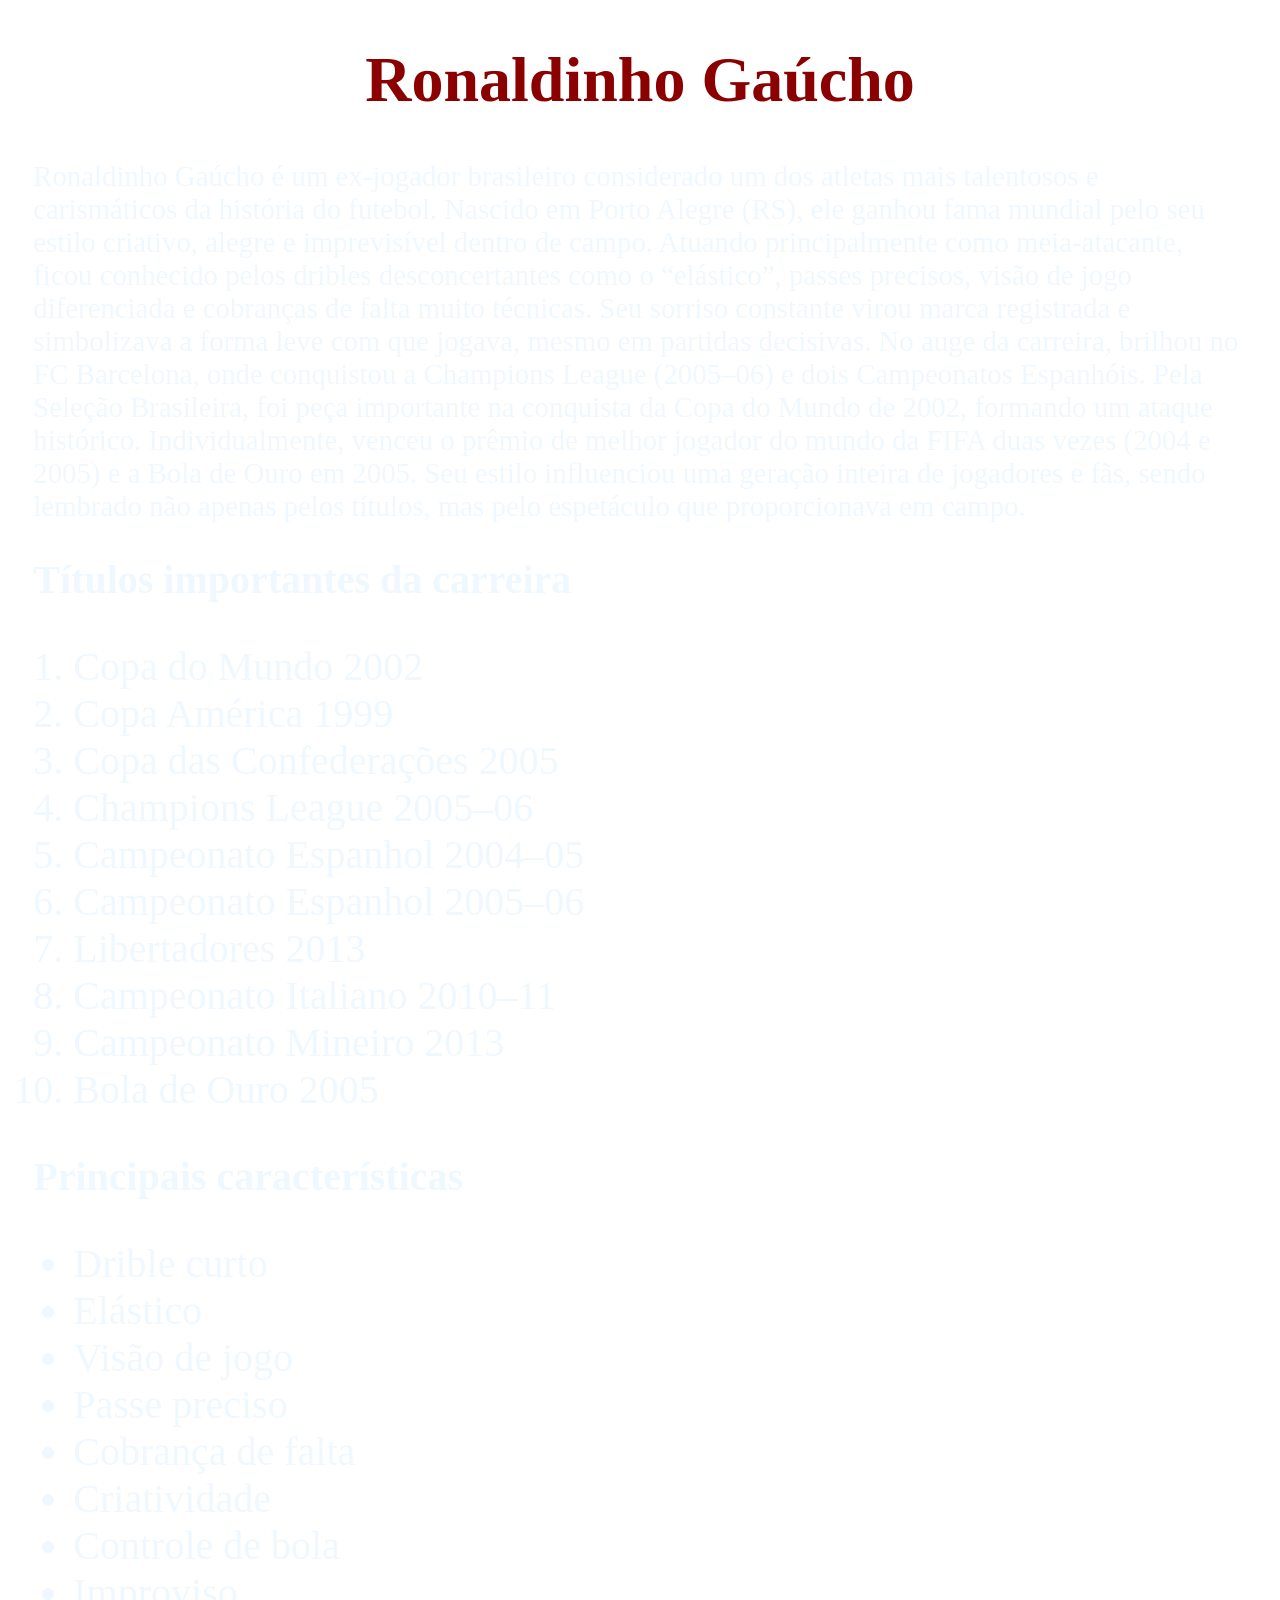
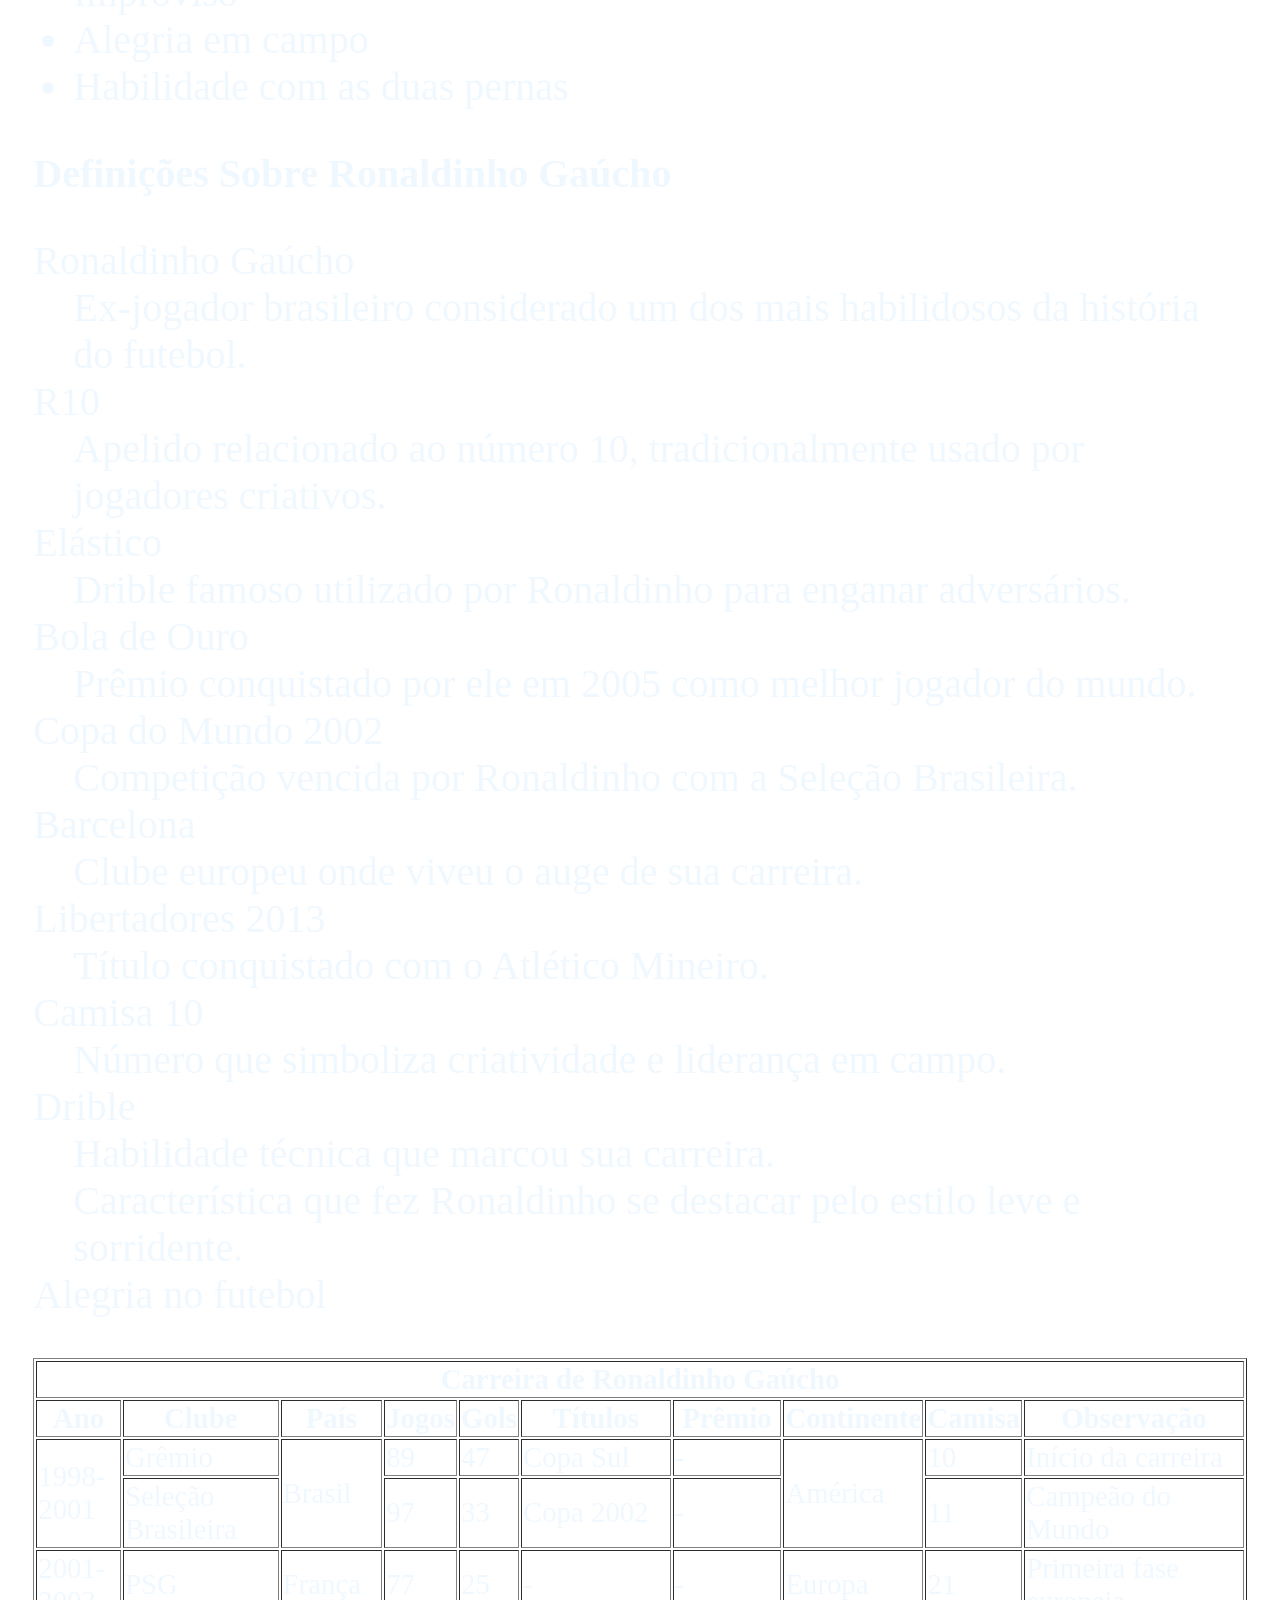
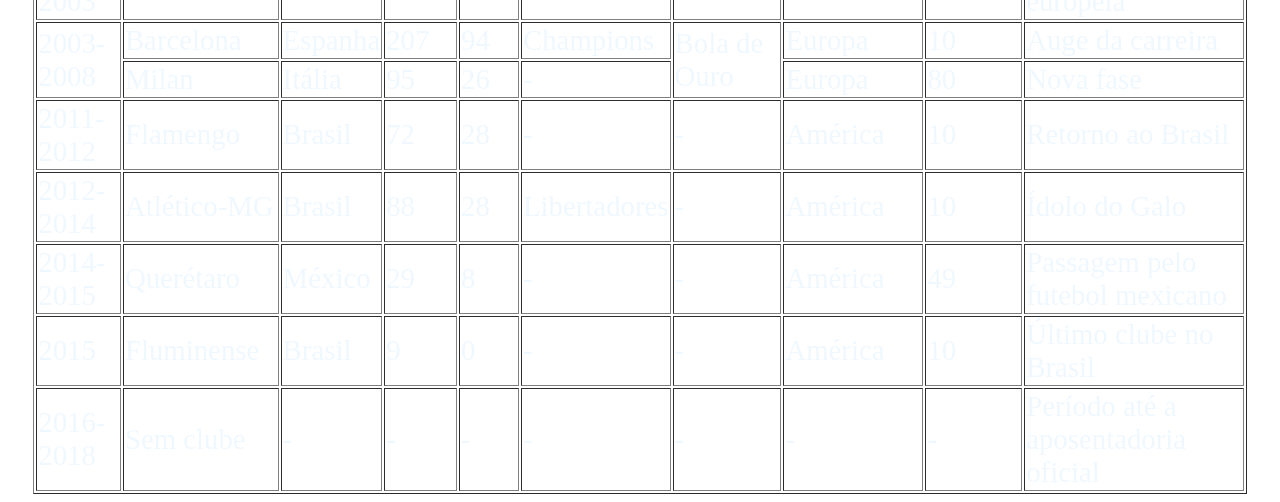
<file: index.html>
<!DOCTYPE html>
<html lang="en">
    <head>
        <link rel="stylesheet" href="style.css">
        <meta charset="UTF-8">
        <meta name="viewport" content="width=device-width, initial-scale=1.0">
        <title>R10🧙</title>
    </head>
    <body>
        <h1>Ronaldinho Gaúcho</h1>
        <p>Ronaldinho Gaúcho é um ex-jogador brasileiro considerado um dos atletas mais talentosos e carismáticos da história do futebol. Nascido em Porto Alegre (RS), ele ganhou fama mundial pelo seu estilo criativo, alegre e imprevisível dentro de campo.
    
    
    Atuando principalmente como meia-atacante, ficou conhecido pelos dribles desconcertantes como o “elástico”, passes precisos, visão de jogo diferenciada e cobranças de falta muito técnicas. Seu sorriso constante virou marca registrada e simbolizava a forma leve com que jogava, mesmo em partidas decisivas.
    
    
    No auge da carreira, brilhou no FC Barcelona, onde conquistou a Champions League (2005–06) e dois Campeonatos Espanhóis. Pela Seleção Brasileira, foi peça importante na conquista da Copa do Mundo de 2002, formando um ataque histórico.
    
    
    Individualmente, venceu o prêmio de melhor jogador do mundo da FIFA duas vezes (2004 e 2005) e a Bola de Ouro em 2005. Seu estilo influenciou uma geração inteira de jogadores e fãs, sendo lembrado não apenas pelos títulos, mas pelo espetáculo que proporcionava em campo.</p>
    
    
            <h2>Títulos importantes da carreira</h2>
           <ol>
        <li>Copa do Mundo 2002</li>
        <li>Copa América 1999</li>
        <li>Copa das Confederações 2005</li>
        <li>Champions League 2005–06</li>
        <li>Campeonato Espanhol 2004–05</li>
        <li>Campeonato Espanhol 2005–06</li>
        <li>Libertadores 2013</li>
        <li>Campeonato Italiano 2010–11</li>
        <li>Campeonato Mineiro 2013</li>
        <li>Bola de Ouro 2005</li>
    </ol>
    
    
    <h2>Principais características</h2>
    <ul>
        <li>Drible curto</li>
        <li>Elástico</li>
        <li>Visão de jogo</li>
        <li>Passe preciso</li>
        <li>Cobrança de falta</li>
        <li>Criatividade</li>
        <li>Controle de bola</li>
        <li>Improviso</li>
        <li>Alegria em campo</li>
        <li>Habilidade com as duas pernas</li>
    </ul>
    
    
    <h2>Definições Sobre Ronaldinho Gaúcho</h2>
    <dl>
    
    
        <dt>Ronaldinho Gaúcho</dt>
        <dd>Ex-jogador brasileiro considerado um dos mais habilidosos da história do futebol.</dd>
    
    
        <dt>R10</dt>
        <dd>Apelido relacionado ao número 10, tradicionalmente usado por jogadores criativos.</dd>
    
    
        <dt>Elástico</dt>
        <dd>Drible famoso utilizado por Ronaldinho para enganar adversários.</dd>
    
    
        <dt>Bola de Ouro</dt>
        <dd>Prêmio conquistado por ele em 2005 como melhor jogador do mundo.</dd>
    
    
        <dt>Copa do Mundo 2002</dt>
        <dd>Competição vencida por Ronaldinho com a Seleção Brasileira.</dd>
    
    
        <dt>Barcelona</dt>
        <dd>Clube europeu onde viveu o auge de sua carreira.</dd>
    
    
        <dt>Libertadores 2013</dt>
        <dd>Título conquistado com o Atlético Mineiro.</dd>
    
    
        <dt>Camisa 10</dt>
        <dd>Número que simboliza criatividade e liderança em campo.</dd>
    
    
        <dt>Drible</dt>
        <dd>Habilidade técnica que marcou sua carreira.</dd>
    
    
        <dd>Característica que fez Ronaldinho se destacar pelo estilo leve e sorridente.</dd>
        <dt>Alegria no futebol</dt>
    
    
    </dl>
    
    
    <table border="1">
    
    
        <tr>
            <th colspan="10">Carreira de Ronaldinho Gaúcho</th>
        </tr>
    
    
        <tr>
            <th>Ano</th>
            <th>Clube</th>
            <th>País</th>
            <th>Jogos</th>
            <th>Gols</th>
            <th>Títulos</th>
            <th>Prêmio</th>
            <th>Continente</th>
            <th>Camisa</th>
            <th>Observação</th>
        </tr>
    
    
        <tr>
            <td rowspan="2">1998-2001</td>
            <td>Grêmio</td>
            <td rowspan="2">Brasil</td>
            <td>89</td>
            <td>47</td>
            <td>Copa Sul</td>
            <td>-</td>
            <td rowspan="2">América</td>
            <td>10</td>
            <td>Início da carreira</td>
        </tr>
    
    
        <tr>
            <td>Seleção Brasileira</td>
            <td>97</td>
            <td>33</td>
            <td>Copa 2002</td>
            <td>-</td>
            <td>11</td>
            <td>Campeão do Mundo</td>
        </tr>
    
    
        <tr>
            <td>2001-2003</td>
            <td>PSG</td>
            <td>França</td>
            <td>77</td>
            <td>25</td>
            <td>-</td>
            <td>-</td>
            <td>Europa</td>
            <td>21</td>
            <td>Primeira fase europeia</td>
        </tr>
    
    
        <tr>
            <td rowspan="2">2003-2008</td>
            <td>Barcelona</td>
            <td>Espanha</td>
            <td>207</td>
            <td>94</td>
            <td>Champions</td>
            <td rowspan="2">Bola de Ouro</td>
            <td>Europa</td>
            <td>10</td>
            <td>Auge da carreira</td>
        </tr>
    
    
        <tr>
            <td>Milan</td>
            <td>Itália</td>
            <td>95</td>
            <td>26</td>
            <td>-</td>
            <td>Europa</td>
            <td>80</td>
            <td>Nova fase</td>
        </tr>
    
    
        <tr>
            <td>2011-2012</td>
            <td>Flamengo</td>
            <td>Brasil</td>
            <td>72</td>
            <td>28</td>
            <td>-</td>
            <td>-</td>
            <td>América</td>
            <td>10</td>
            <td>Retorno ao Brasil</td>
        </tr>
    
    
        <tr>
            <td>2012-2014</td>
            <td>Atlético-MG</td>
            <td>Brasil</td>
            <td>88</td>
            <td>28</td>
            <td>Libertadores</td>
            <td>-</td>
            <td>América</td>
            <td>10</td>
            <td>Ídolo do Galo</td>
        </tr>
    
    
        <tr>
        <td>2014-2015</td>
        <td>Querétaro</td>
        <td>México</td>
        <td>29</td>
        <td>8</td>
        <td>-</td>
        <td>-</td>
        <td>América</td>
        <td>49</td>
        <td>Passagem pelo futebol mexicano</td>
        </tr>
    
    
        <tr>
            <td>2015</td>
            <td>Fluminense</td>
            <td>Brasil</td>
            <td>9</td>
            <td>0</td>
            <td>-</td>
            <td>-</td>
            <td>América</td>
            <td>10</td>
            <td>Último clube no Brasil</td>
        </tr>
    
    
        <tr>
        <td>2016-2018</td>
        <td>Sem clube</td>
        <td>-</td>
        <td>-</td>
        <td>-</td>
        <td>-</td>
        <td>-</td>
        <td>-</td>
        <td>-</td>
        <td>Período até a aposentadoria oficial</td>
        </tr>
    
    
    </table>
    </body>
    </html>
</html>
</file>
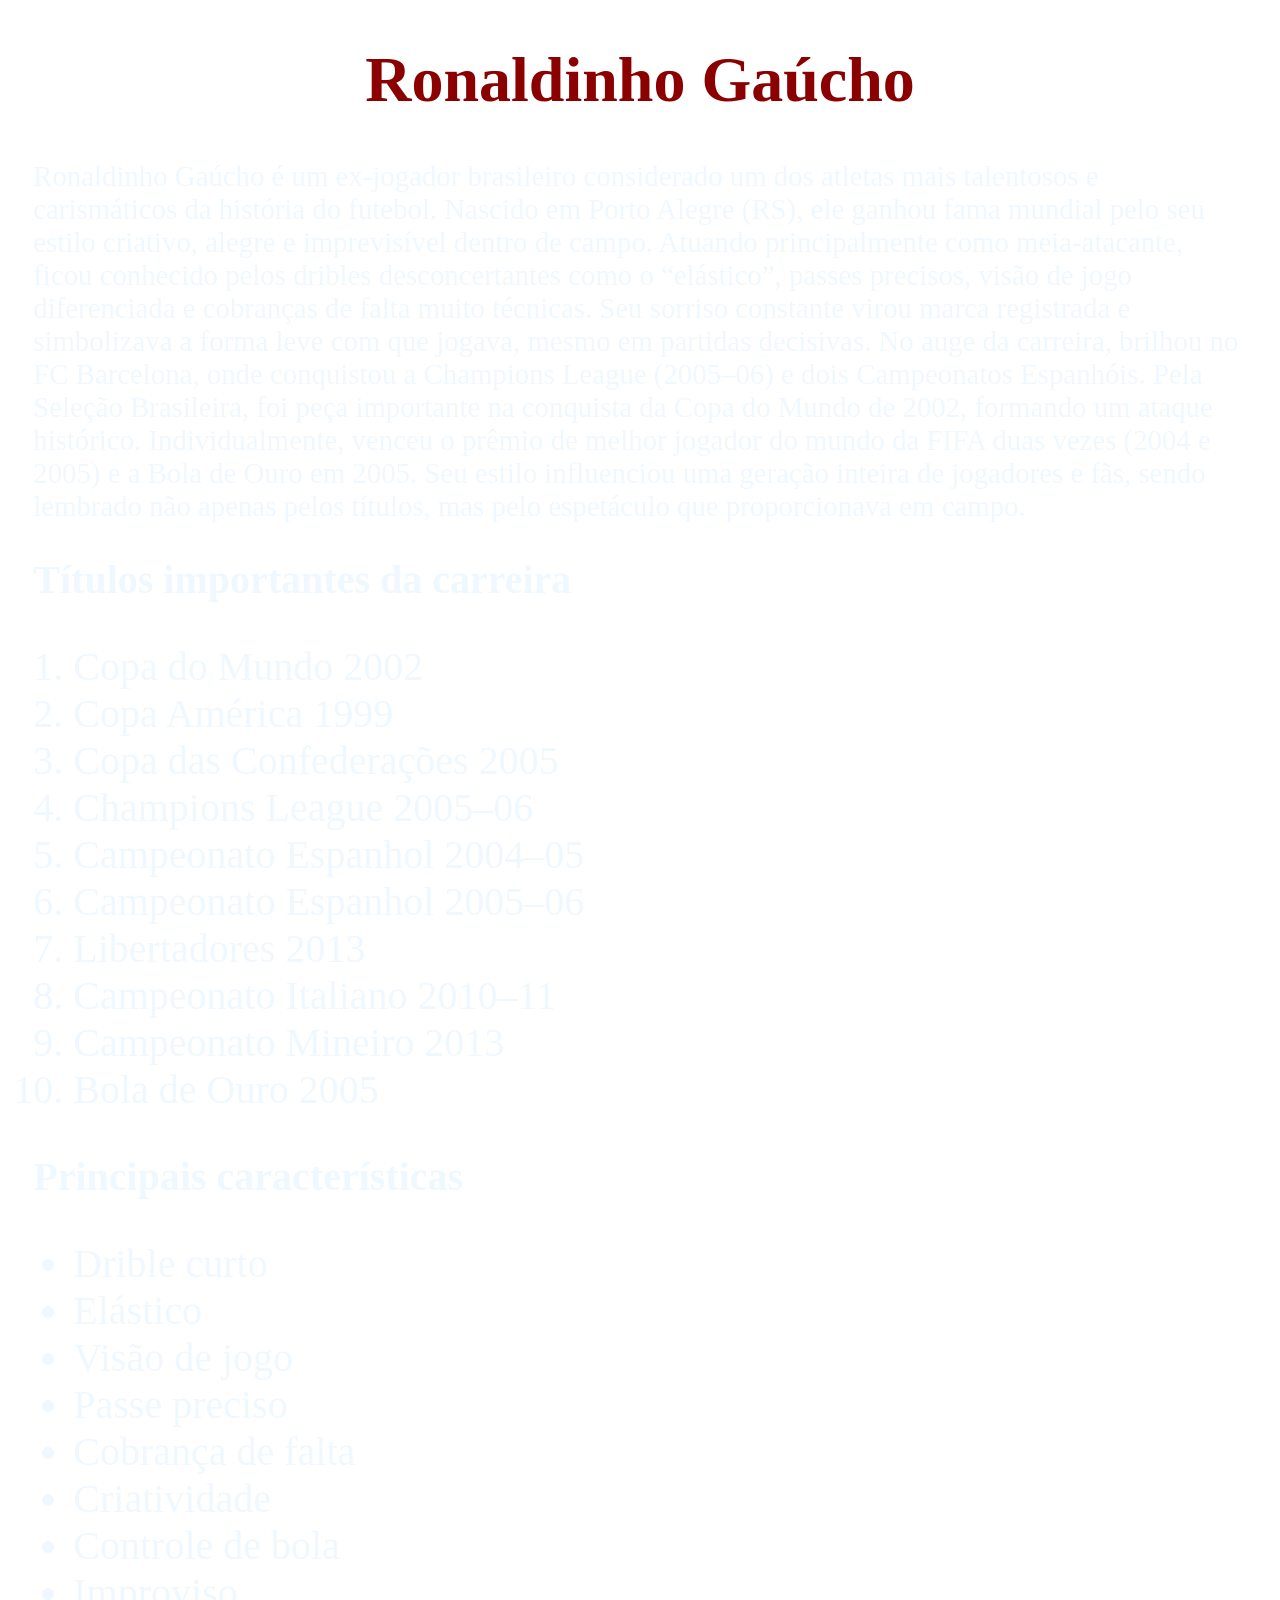
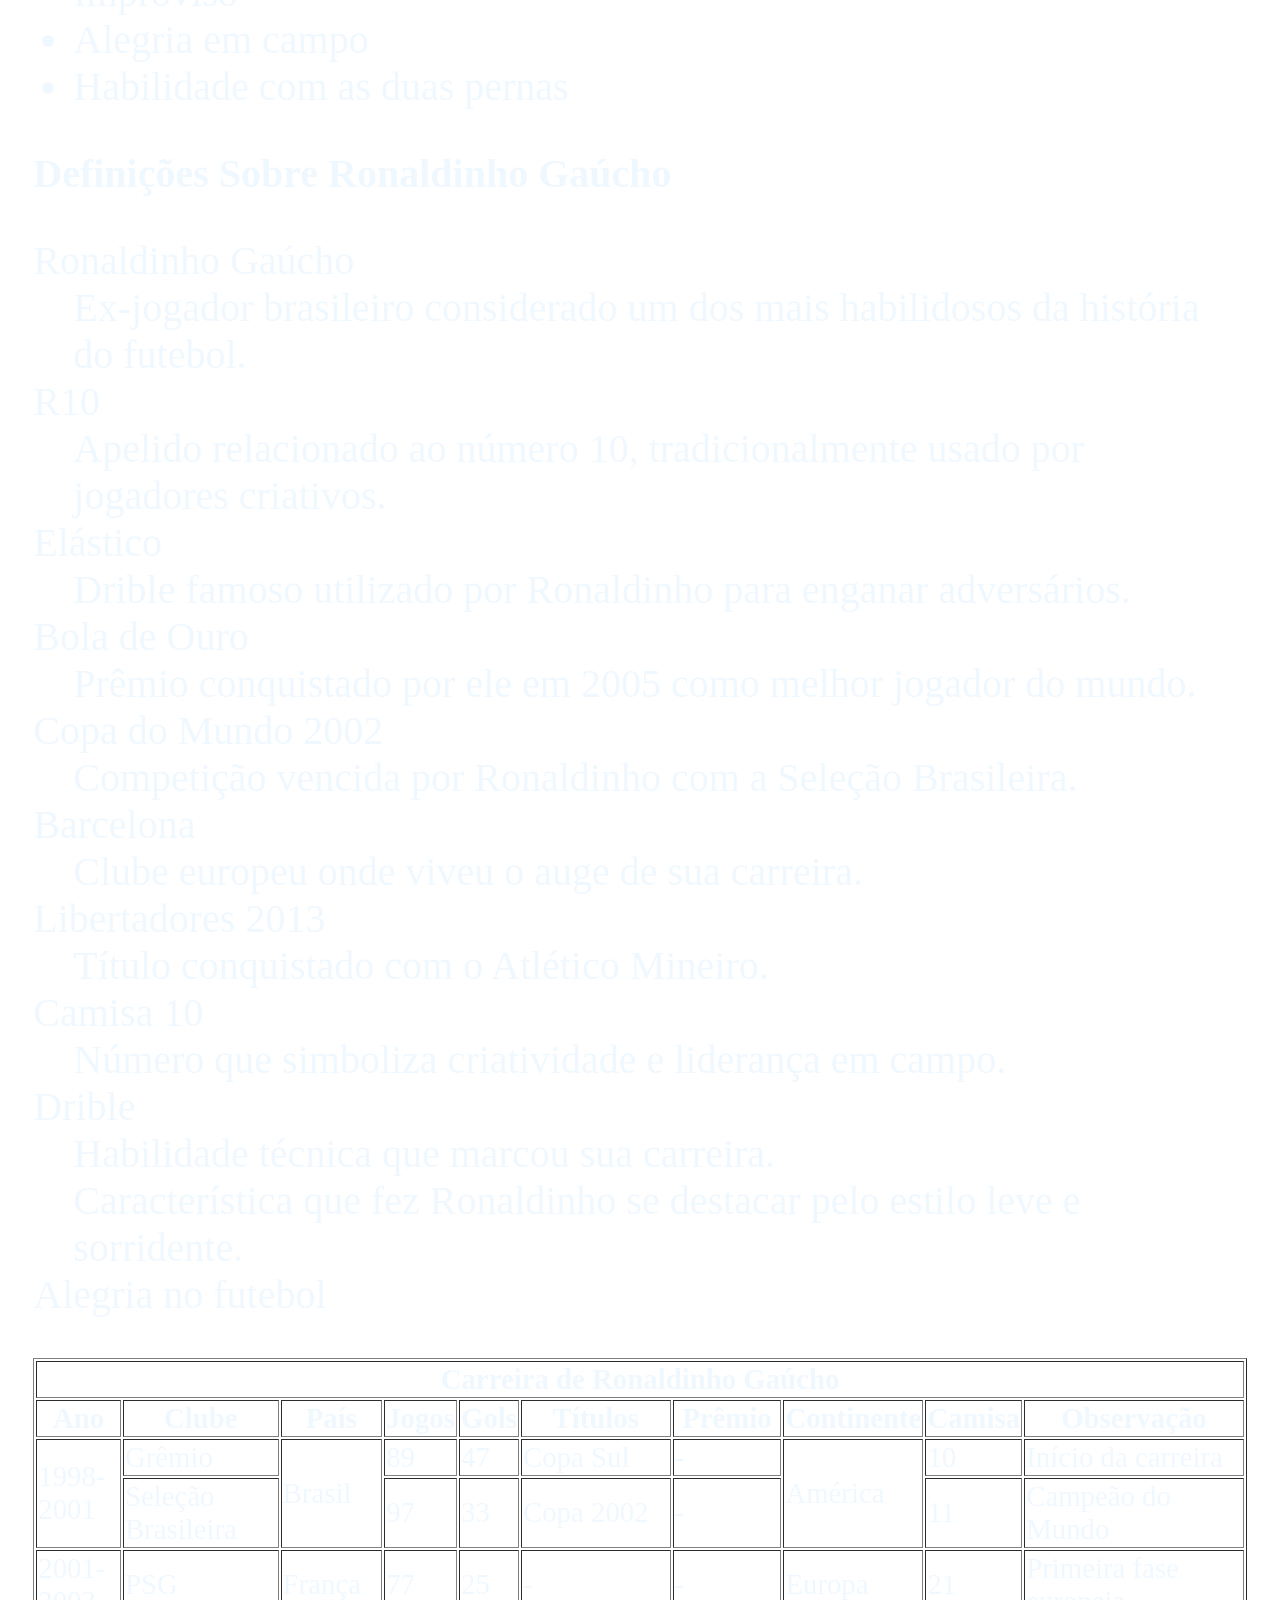
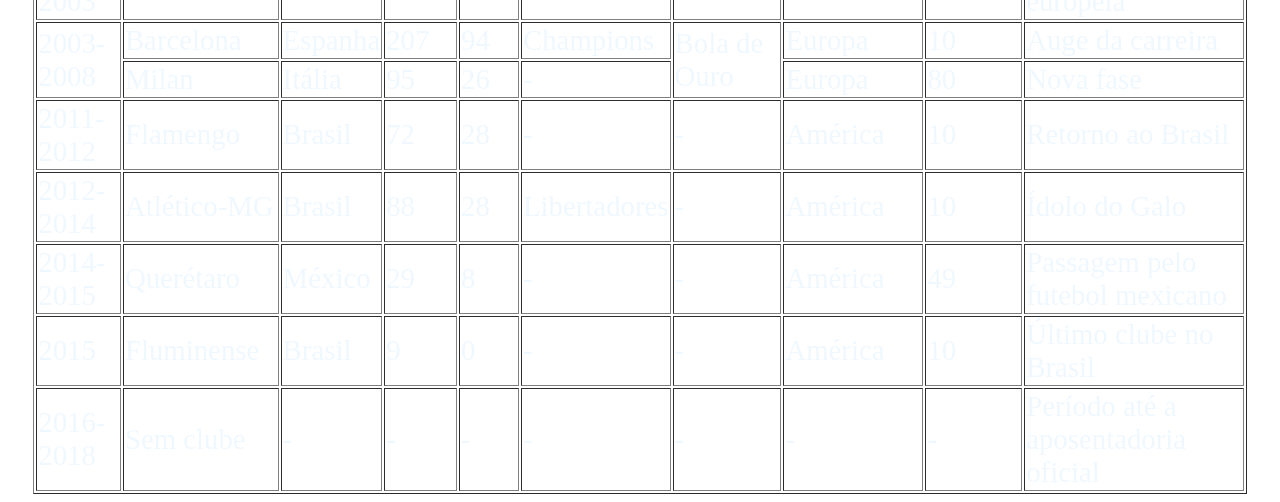
<file: index (1).html>
<!DOCTYPE html>
<html lang="en">
    <head>
        <link rel="stylesheet" href="style.css">
        <meta charset="UTF-8">
        <meta name="viewport" content="width=device-width, initial-scale=1.0">
        <title>R10🧙</title>
    </head>
    <body>
        <h1>Ronaldinho Gaúcho</h1>
        <p>Ronaldinho Gaúcho é um ex-jogador brasileiro considerado um dos atletas mais talentosos e carismáticos da história do futebol. Nascido em Porto Alegre (RS), ele ganhou fama mundial pelo seu estilo criativo, alegre e imprevisível dentro de campo.
    
    
    Atuando principalmente como meia-atacante, ficou conhecido pelos dribles desconcertantes como o “elástico”, passes precisos, visão de jogo diferenciada e cobranças de falta muito técnicas. Seu sorriso constante virou marca registrada e simbolizava a forma leve com que jogava, mesmo em partidas decisivas.
    
    
    No auge da carreira, brilhou no FC Barcelona, onde conquistou a Champions League (2005–06) e dois Campeonatos Espanhóis. Pela Seleção Brasileira, foi peça importante na conquista da Copa do Mundo de 2002, formando um ataque histórico.
    
    
    Individualmente, venceu o prêmio de melhor jogador do mundo da FIFA duas vezes (2004 e 2005) e a Bola de Ouro em 2005. Seu estilo influenciou uma geração inteira de jogadores e fãs, sendo lembrado não apenas pelos títulos, mas pelo espetáculo que proporcionava em campo.</p>
    
    
            <h2>Títulos importantes da carreira</h2>
           <ol>
        <li>Copa do Mundo 2002</li>
        <li>Copa América 1999</li>
        <li>Copa das Confederações 2005</li>
        <li>Champions League 2005–06</li>
        <li>Campeonato Espanhol 2004–05</li>
        <li>Campeonato Espanhol 2005–06</li>
        <li>Libertadores 2013</li>
        <li>Campeonato Italiano 2010–11</li>
        <li>Campeonato Mineiro 2013</li>
        <li>Bola de Ouro 2005</li>
    </ol>
    
    
    <h2>Principais características</h2>
    <ul>
        <li>Drible curto</li>
        <li>Elástico</li>
        <li>Visão de jogo</li>
        <li>Passe preciso</li>
        <li>Cobrança de falta</li>
        <li>Criatividade</li>
        <li>Controle de bola</li>
        <li>Improviso</li>
        <li>Alegria em campo</li>
        <li>Habilidade com as duas pernas</li>
    </ul>
    
    
    <h2>Definições Sobre Ronaldinho Gaúcho</h2>
    <dl>
    
    
        <dt>Ronaldinho Gaúcho</dt>
        <dd>Ex-jogador brasileiro considerado um dos mais habilidosos da história do futebol.</dd>
    
    
        <dt>R10</dt>
        <dd>Apelido relacionado ao número 10, tradicionalmente usado por jogadores criativos.</dd>
    
    
        <dt>Elástico</dt>
        <dd>Drible famoso utilizado por Ronaldinho para enganar adversários.</dd>
    
    
        <dt>Bola de Ouro</dt>
        <dd>Prêmio conquistado por ele em 2005 como melhor jogador do mundo.</dd>
    
    
        <dt>Copa do Mundo 2002</dt>
        <dd>Competição vencida por Ronaldinho com a Seleção Brasileira.</dd>
    
    
        <dt>Barcelona</dt>
        <dd>Clube europeu onde viveu o auge de sua carreira.</dd>
    
    
        <dt>Libertadores 2013</dt>
        <dd>Título conquistado com o Atlético Mineiro.</dd>
    
    
        <dt>Camisa 10</dt>
        <dd>Número que simboliza criatividade e liderança em campo.</dd>
    
    
        <dt>Drible</dt>
        <dd>Habilidade técnica que marcou sua carreira.</dd>
    
    
        <dd>Característica que fez Ronaldinho se destacar pelo estilo leve e sorridente.</dd>
        <dt>Alegria no futebol</dt>
    
    
    </dl>
    
    
    <table border="1">
    
    
        <tr>
            <th colspan="10">Carreira de Ronaldinho Gaúcho</th>
        </tr>
    
    
        <tr>
            <th>Ano</th>
            <th>Clube</th>
            <th>País</th>
            <th>Jogos</th>
            <th>Gols</th>
            <th>Títulos</th>
            <th>Prêmio</th>
            <th>Continente</th>
            <th>Camisa</th>
            <th>Observação</th>
        </tr>
    
    
        <tr>
            <td rowspan="2">1998-2001</td>
            <td>Grêmio</td>
            <td rowspan="2">Brasil</td>
            <td>89</td>
            <td>47</td>
            <td>Copa Sul</td>
            <td>-</td>
            <td rowspan="2">América</td>
            <td>10</td>
            <td>Início da carreira</td>
        </tr>
    
    
        <tr>
            <td>Seleção Brasileira</td>
            <td>97</td>
            <td>33</td>
            <td>Copa 2002</td>
            <td>-</td>
            <td>11</td>
            <td>Campeão do Mundo</td>
        </tr>
    
    
        <tr>
            <td>2001-2003</td>
            <td>PSG</td>
            <td>França</td>
            <td>77</td>
            <td>25</td>
            <td>-</td>
            <td>-</td>
            <td>Europa</td>
            <td>21</td>
            <td>Primeira fase europeia</td>
        </tr>
    
    
        <tr>
            <td rowspan="2">2003-2008</td>
            <td>Barcelona</td>
            <td>Espanha</td>
            <td>207</td>
            <td>94</td>
            <td>Champions</td>
            <td rowspan="2">Bola de Ouro</td>
            <td>Europa</td>
            <td>10</td>
            <td>Auge da carreira</td>
        </tr>
    
    
        <tr>
            <td>Milan</td>
            <td>Itália</td>
            <td>95</td>
            <td>26</td>
            <td>-</td>
            <td>Europa</td>
            <td>80</td>
            <td>Nova fase</td>
        </tr>
    
    
        <tr>
            <td>2011-2012</td>
            <td>Flamengo</td>
            <td>Brasil</td>
            <td>72</td>
            <td>28</td>
            <td>-</td>
            <td>-</td>
            <td>América</td>
            <td>10</td>
            <td>Retorno ao Brasil</td>
        </tr>
    
    
        <tr>
            <td>2012-2014</td>
            <td>Atlético-MG</td>
            <td>Brasil</td>
            <td>88</td>
            <td>28</td>
            <td>Libertadores</td>
            <td>-</td>
            <td>América</td>
            <td>10</td>
            <td>Ídolo do Galo</td>
        </tr>
    
    
        <tr>
        <td>2014-2015</td>
        <td>Querétaro</td>
        <td>México</td>
        <td>29</td>
        <td>8</td>
        <td>-</td>
        <td>-</td>
        <td>América</td>
        <td>49</td>
        <td>Passagem pelo futebol mexicano</td>
        </tr>
    
    
        <tr>
            <td>2015</td>
            <td>Fluminense</td>
            <td>Brasil</td>
            <td>9</td>
            <td>0</td>
            <td>-</td>
            <td>-</td>
            <td>América</td>
            <td>10</td>
            <td>Último clube no Brasil</td>
        </tr>
    
    
        <tr>
        <td>2016-2018</td>
        <td>Sem clube</td>
        <td>-</td>
        <td>-</td>
        <td>-</td>
        <td>-</td>
        <td>-</td>
        <td>-</td>
        <td>-</td>
        <td>Período até a aposentadoria oficial</td>
        </tr>
    
    
    </table>
    </body>
    </html>
</html>
</file>
<file: style.css>
body{
    background: url("https://static.gazetaesportiva.com/uploads/ronaldinho-gaucc81cho-barcelona-20071209-006.webp");
    background-repeat: no-repeat;
    background-size: cover;
    background-position: center;
    background-attachment: fixed;
}


h1{
    font-size: 400%;
    color: darkred;
    text-align: center;
}
p{
    font-size: 180%;
    margin-left: 02%;
    margin-right: 02%;
    color: aliceblue;
   
}
h2{
        font-size: 250%;
    margin-left: 02%;
    margin-right: 02%;
    color: aliceblue;
}
ol{
    font-size: 250%;
    margin-left: 02%;
    margin-right: 02%;
    color: aliceblue;
}
ul{
    font-size: 250%;
    margin-left: 02%;
    margin-right: 02%;
    color: aliceblue;
}
dl{
    font-size: 250%;
    margin-left: 02%;
    margin-right: 02%;
    color: aliceblue;
}
table{
    font-size: 180%;
    margin-left: 02%;
    margin-right: 02%;
    color: aliceblue;
}
</file>
